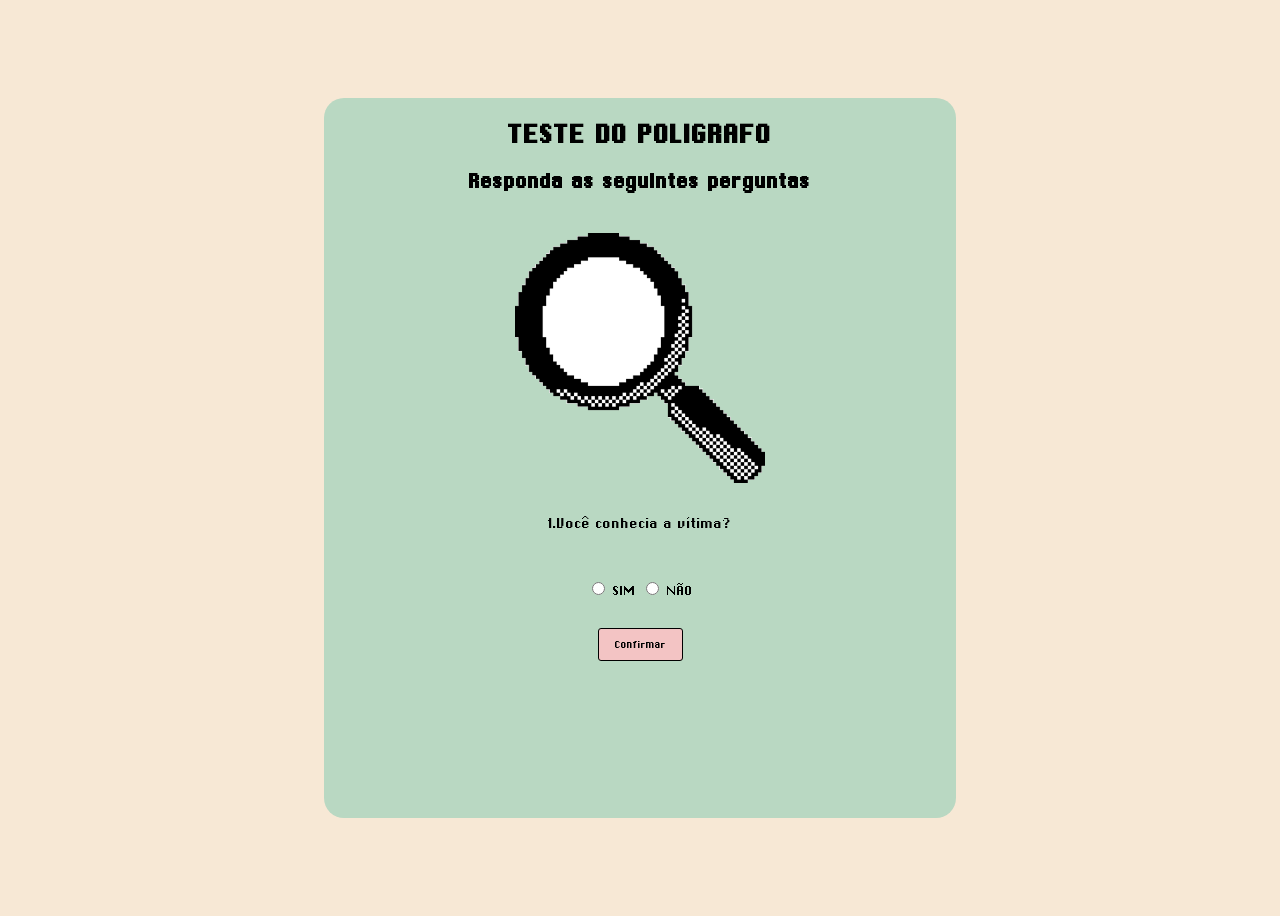
<file: index.html>
<!DOCTYPE html>
<html lang="en">
<head>
    <meta charset="UTF-8">
    <meta name="viewport" content="width=device-width, initial-scale=1.0">
    <title>Document</title>
    <link rel="stylesheet" href="style.css">
</head>
<body>
<div class="conteiner">
    <h1 class="titulo">TESTE DO POLIGRAFO</h1>
    <h2>Responda as seguintes perguntas</h2>
    <img class="lupa" src="img/lupa_fundo_transparente.png" alt=""><br>
    <p id="mensagem"></p>

    <div class="quest">
    <label>
    <input type="radio" name="resp" value="sim">
        SIM
    </label>
    <label>
        <input class="resp" type="radio" name="resp" value="não">
        NÃO
    </label>
    </div>
    <button onclick="responder()">Confirmar</button>
    <p id="resultado"></p>
</div>
    <script src="script.js"></script>
</body>
</html>
</file>
<file: style.css>
@font-face {
    font-family: "ChiKareGo2";
    src: url("fonts/ChiKareGo2.939bb935.woff") format("woff");
    font-weight: 500;
    font-style: normal;
}

body {
    font-family: "ChiKareGo2", sans-serif;
    display: flex;
    justify-content: center;
    align-items: center;
    height: 100vh;
    background-color: #F7E8D5;
}

.conteiner {
display: flex;
flex-direction: column;
align-items: center;
background-color: #B9D8C2;
text-align: center;
height: 80%;
width: 50%;
border-radius: 20px;
justify-items: center;
}

.titulo{
   margin-bottom: 0px;
}

h2{
    margin-bottom: 40px;
}

.lupa{
    height: 250px;
}


button {
    font-family: "ChiKareGo2", sans-serif;
    font-size: 12px;
    color: #000;
    background-color: #f3c4c4;

    border: 1px solid #000;
    border-radius: 3px;

    padding: 10px 16px;
    cursor: pointer;

    transition: background-color 0.15s, color 0.15s;
}

button:hover {
    background-color: #000;
    color: #fff;
}

button:active {
    transform: translateY(1px);
}

button:focus-visible {
    outline: 2px solid #907878;
    outline-offset: 2px;
}

.quest{
    margin: 30px;
}
input[type="radio"] {
    accent-color: #B9D8E8;
}

p{
    font-size: 17px;
}
</file>
